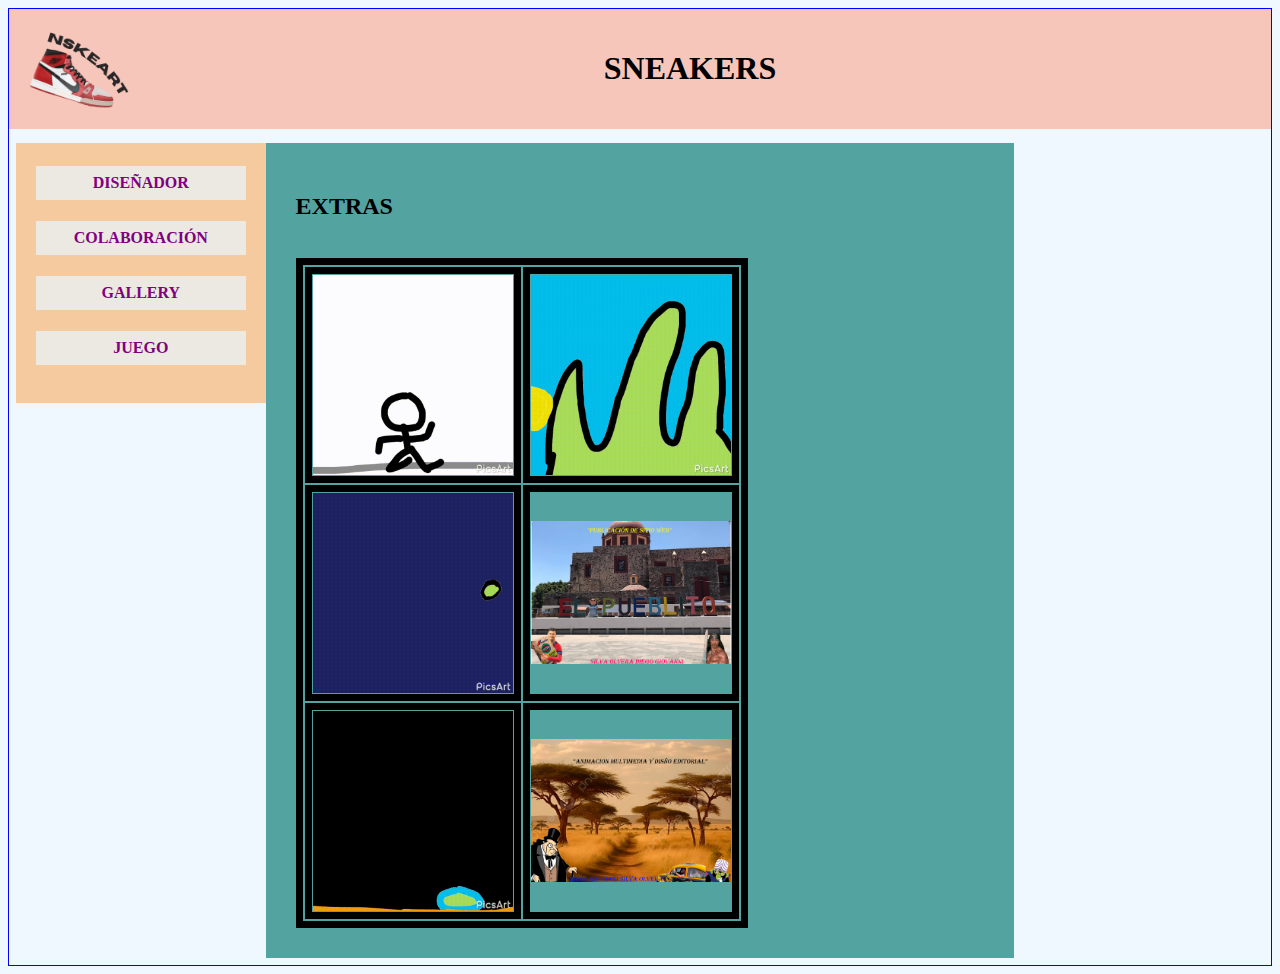
<file: extras.html>
<!DOCTYPE html> 

<html lang="en"> 

	    <head>
	
		<meta charset="UTF-8"> 
		<meta name="title" content="FINALGGCB"> 
		<meta name="description" content="Muestra como crear contenedores HTML con div"> 
		   

		<title> sneakers </title> 

		<link rel="stylesheet" href="extras.css" type="text/css"/>

		</head> 


<body> 

<div id="contenedor">
	
		<div id="cabecera"> 
     <img src="S1.png" width="10px" height="10px" id="imglogo">
		 <h1>SNEAKERS</h1></div>
		


<div id="alinear">
	
	<div class="izquierdo">
		 <a href="diseñador.html">DISEÑADOR</a>
      <br>
      <a href="colaboracion.html">COLABORACIÓN</a>
      <br>
      <a href="Galeria de imagenes/Galeria.html">GALLERY</a>
      <br>
      <a href=memoramaBIEN/indeXX.html>JUEGO</a>
      <br>
          </div>

        

         

			<div class="cuerpo">

				<h2>EXTRAS</h2> <br> 

				 <table> 
    
  </tr>
  
  <tr>
    <td>  <img src="gif1.gif" align="left" style="max-width:200px;width:auto;height:auto;"> 
 </td>
 <td>  <img src="gif2.gif" align="left" style="max-width:200px;width:auto;height:auto;"> 
 </td>
 <!--td celdas de datos que van dentro de cada fila-->
   </tr>

   <tr>
    
 <td>  <img src="gif4.gif" align="left" style="max-width:200px;width:auto;height:auto;"> 
 </td>
 <td>  <img src="SILVA OLVERA DIEGO GIOVANNI.png" align="left" style="max-width:200px;width:auto;height:auto;">
   </tr>



    <tr>
   <td>  <img src="gif3.gif" align="left" style="max-width:200px;width:auto;height:auto;"> 
 </td>
 <td>  <img src="portada silva olvera.png" align="left" style="max-width:200px;width:auto;height:auto;"> 
 </td>
    
    </tr>

</div> 



</div>

</body>
</html>
</file>
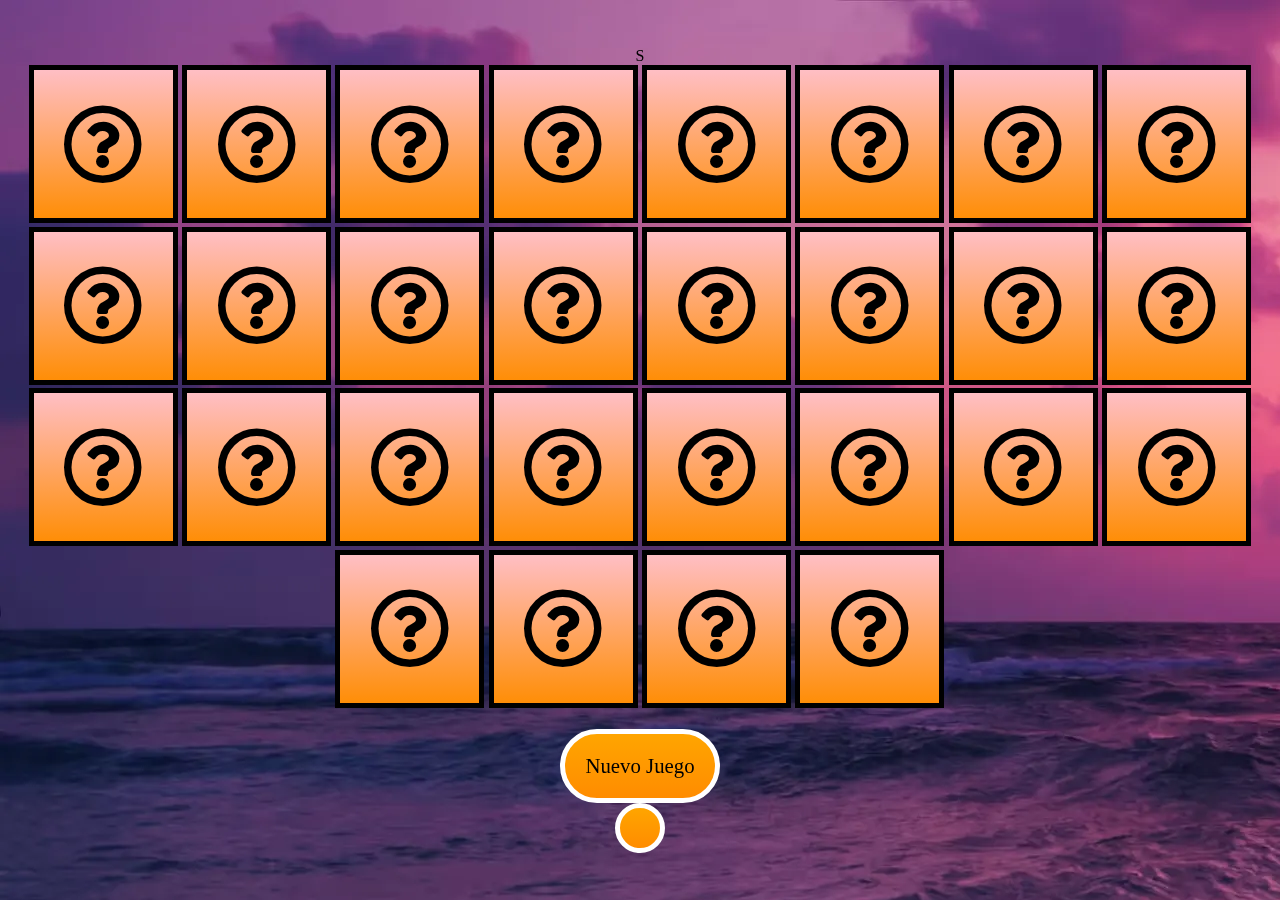
<file: memoramaBIEN/indeXX.html>
S<!DOCTYPE html>
<html lang="en">

<head>
    <meta charset="UTF-8">
    <title>Memorama</title>

    <link rel="stylesheet" href="https://cdnjs.cloudflare.com/ajax/libs/font-awesome/5.15.3/css/all.min.css">
</head>


<body>

    <!-- CSS -->
    <!-- efectos visuales -->
    <style>
        :root {
            --w: calc(70vw / 6);
            --h: calc(70vh / 4);
        }

        * {
            transition: all 0.5s;
        }

        body {
            padding: 0;
            margin: 0;
            -webkit-perspective: 1000;
			background-image: url("memorama/13.webp");
		    min-height: 100vh;
            display: flex;
            flex-direction: column;
            justify-content: center;
            align-items: center;
            text-align: center;
            font-family: calibri;
        }

        div {
            display: inline-block;
        }

        .area-tarjeta,
        .tarjeta,
        .cara {
            cursor: pointer;
            width: var(--w);
            min-width: 100px;
            height: var(--h);
        }

        .tarjeta {
            position: relative;
            transform-style: preserve-3d;
            animation: iniciar 5s;
        }

        .cara {
            position: absolute;
            backface-visibility: hidden;
            box-shadow: inset 0 0 0 5px black;
            font-size: 500%;
            display: flex;
            justify-content: center;
            align-items: center;
        }

        .trasera {
           background-color:hsla(0.50turn,100%,40%,0.5);
            transform: rotateY(180deg);
        }

        .superior {
            background: linear-gradient(pink, darkorange);
        }

        .nuevo-juego {
            cursor: pointer;
            background: linear-gradient(orange, darkorange);
            padding: 20px;
            border-radius: 50px;
            border: white 5px solid;
            font-size: 130%;
        }

        @keyframes iniciar {

            20%,
            90% {
                transform: rotateY(180deg);
            }

            0%,
            100% {
                transform: rotateY(0deg);
            }
        }
    </style>

    <!-- HTML -->
    <!-- estructura visual -->

    <div id="tablero">
    </div>

    <br>

    <div class="nuevo-juego" onclick="generarTablero()">
        Nuevo Juego
    </div>
   <div class="nuevo-juego"> 
        
    </div>


    <!-- JS -->
    <!-- parte lógica -->
    <script>

        let iconos = []
        let selecciones = []

        generarTablero()

        function cargarIconos() {
            iconos = [
                '<img src="memorama/1.jpg" width="100%">',
                '<img src="memorama/2.jpg" width="100%">',
                '<img src="memorama/3.jpg" width="100%">',
                '<img src="memorama/4.jpg" width="100%">',
                '<img src="memorama/5.jpg" width="100%">',
                '<img src="memorama/6.jpg" width="100%">',
                '<img src="memorama/7.jpg" width="100%">',
                '<img src="memorama/8.jpg" width="100%">',
                '<img src="memorama/9.jpg" width="100%">',
                '<img src="memorama/10.jpg" width="100%">',
                '<img src="memorama/11.jpg" width="100%">',
                '<img src="memorama/12.jpg" width="100%">',
                '<img src="memorama/13.jpg" width="100%">',
                '<img src="memorama/14.jpg" width="100%">',
            ]
        }

        function generarTablero() {
            cargarIconos()
            let len = iconos.length
            selecciones = []
            let tablero = document.getElementById("tablero")
            let tarjetas = []
            
            for (let i = 0; i < len*2; i++) {
                tarjetas.push(`
                <div class="area-tarjeta" onclick="seleccionarTarjeta(${i})">
                    <div class="tarjeta" id="tarjeta${i}">
                        <div class="cara trasera" id="trasera${i}">
                            ${iconos[0]}
                        </div>
                        <div class="cara superior">
                            <i class="far fa-question-circle"></i>
                        </div>
                    </div>
                </div>        
                `)
                if (i % 2 == 1) {
                    iconos.splice(0, 1)
                }
            }
            tarjetas.sort(() => Math.random() - 0.5)
            tablero.innerHTML = tarjetas.join(" ")
        }

        function seleccionarTarjeta(i) {
            let tarjeta = document.getElementById("tarjeta" + i)
            if (tarjeta.style.transform != "rotateY(180deg)") {
                tarjeta.style.transform = "rotateY(180deg)"
                selecciones.push(i)
            }
            if (selecciones.length == 2) {
                deseleccionar(selecciones)
                selecciones = []
            }
        }

        function deseleccionar(selecciones) {
            setTimeout(() => {
                let trasera1 = document.getElementById("trasera" + selecciones[0])
                let trasera2 = document.getElementById("trasera" + selecciones[1])
                if (trasera1.innerHTML != trasera2.innerHTML) {
                    let tarjeta1 = document.getElementById("tarjeta" + selecciones[0])
                    let tarjeta2 = document.getElementById("tarjeta" + selecciones[1])
                    tarjeta1.style.transform = "rotateY(0deg)"
                    tarjeta2.style.transform = "rotateY(0deg)"
                }else{
                    trasera1.style.background = "plum"
                    trasera2.style.background = "plum"
                }
            }, 1000);
        }

    </script>

</body>

</html>
</file>
<file: extras.css>
#contenedor{
    border:1px solid blue;   /* Colocamos un borde que indica los limites del todo el contenedor*/
}


#cabecera{   

    background-color:#F7C6BA;
    padding: 20px;
    text-align: center;
}


.izquierdo {
    float:left; /* Propiedad flotante css, especifica cómo debe flotar un elemento*/
    width:20%; /*Ancho sección menu*/
    text-align:center; /*Alineación del text*/
    padding:20px; /* Relleno */
    background-color:#F5CA9E; /*color morado con opacidad hsla*/


    height: 100%;/* altura */             /*Añadimos la altura para que se cubra todo*/
    margin-top:7px; /*Margen superior*/ 
}


.derecho {
    float:right; /* Propiedad flotante css, especifica cómo debe flotar un elemento*/
    width:20%; /*Ancho sección menu*/
    text-align:center; /*Alineación del text*/
    padding:20px; /* Relleno */
    background-color:#EBD3AF; /*color morado con opacidad hsla*/

    height: 100%;/* altura */
    margin-top:7px; /*Margen superior*/ 
}
* {
    box-sizing: border-box; /*La box-sizingpropiedad CSS nos permite incluir el relleno y el borde en el ancho y alto total de un elemento*/
  }
.cuerpo{
background-color:#53A3A0;
padding: 30px;
text-align: justify;
height: 100%;/* altura */
margin-top:7px; /*Margen superior*/
float:left; /* permite al elemento main flotar en una posicion*/
width:60%; /* anchura del elemento */


}


#alinear{
    display: flex;
    
    margin: 7px;
    }



 @media only screen and (max-width:620px) { /*consulta de medios especificando aplicar condiciones a la pantalla , en este caso 
    un ancho máximo de 620px para adaptarse y no se distorsionen los elementos que hay en ella*/
      .izquierdo, .derecho, .cuerpo {   /* se consideran los divs que hacen la función para maquetar nuestra página, utilizando las clases .menu, .main, .right 
      que seran ordenados y adaptados a la pantalla */
        width:100%;
        height: auto;

        
        
      }   
    .img{

        width:100%;
        max-width:300px;
    }
     
    video{

        width:100%;
        max-width:400px;
    }

    video{

        width:100%;
        max-width:400px;
    }

    table{

        width:100%;
        max-width:400px;
    }

}

.pie{
background-color:#74ADA3;
text-align: center;
padding: 10px;  
}

body{
    background-color:aliceblue;
}

#imglogo{/*logo*/
max-width:10%;
   width:100px;
   height:100px;
   float:left;
   }

.izquierdo a {
    background-color:#EBE9E1;
    padding:8px;
    margin-top:3px;
    display:block;
    width:100%;
    color:purple;
    font-weight:bold;
    text-algin:center;
    text-decoration:none;
}


}

#complementos{
    width:auto;
    height:auto;
    float:center;
}

table, th, td {  /* estilo a la tabla creada en la pagina galeria.html*/
  border: 7px solid BLACK; /*Bordes  con un grosor de 7px, con un color solido azul*/
  
}
</file>
